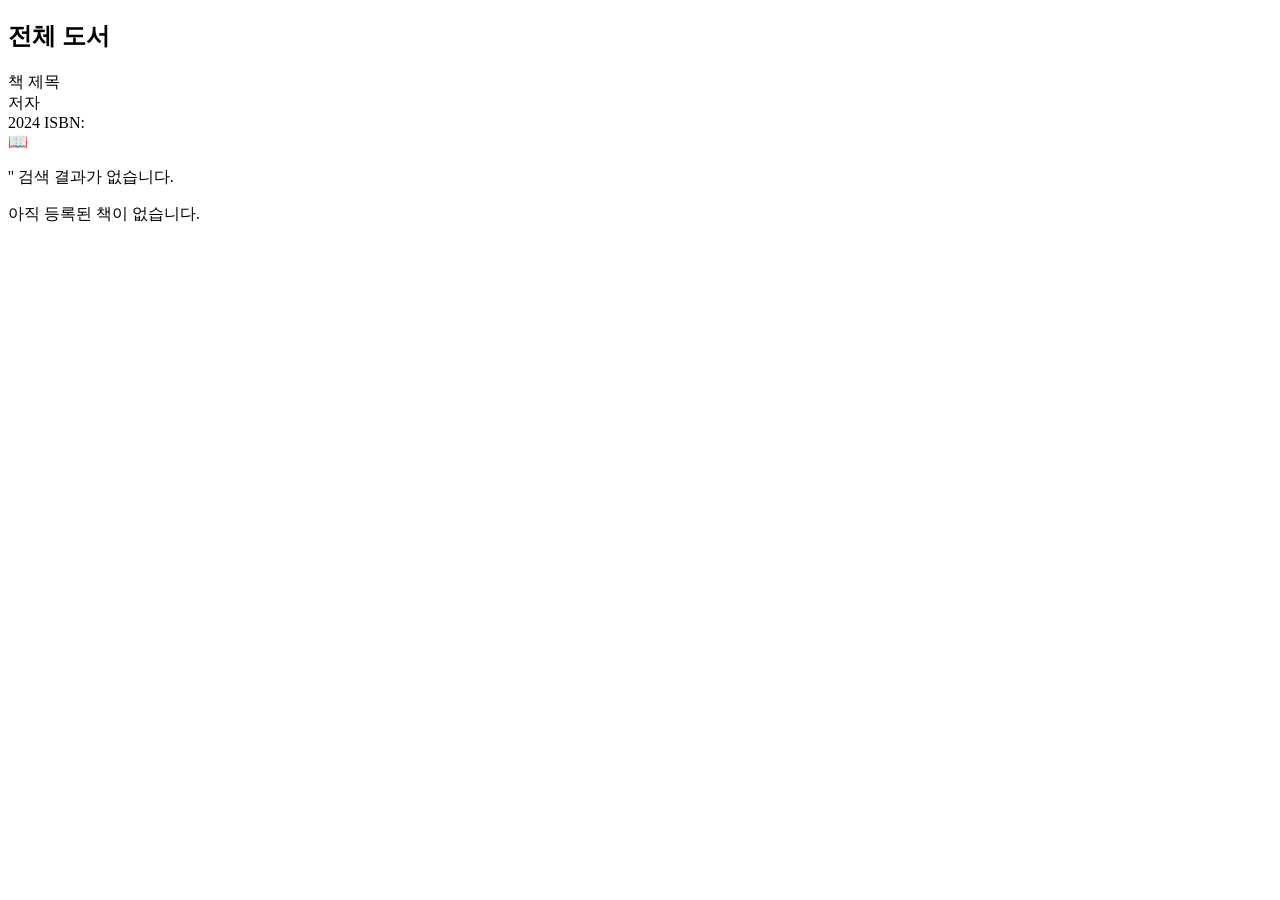
<file: src/main/resources/templates/books.html>
<!DOCTYPE html>
<html xmlns:th="http://www.thymeleaf.org" xmlns:sec="http://www.thymeleaf.org/extras/spring-security">
<head th:replace="~{layout :: head('도서 목록 - BookView')}"></head>
<body class="bg-gradient-to-br from-emerald-500 to-green-600 min-h-screen">
    <header th:replace="~{layout :: header}"></header>

    <div class="max-w-7xl mx-auto px-5">
        <section class="bg-white rounded-2xl p-10 shadow-lg">
            <h2 class="text-3xl mb-8 text-gray-800" th:text="${query != null && !query.isEmpty()} ? '검색 결과: ' + ${query} : '전체 도서'">전체 도서</h2>

            <div th:if="${books != null && !books.isEmpty()}" class="grid grid-cols-[repeat(auto-fill,minmax(250px,1fr))] gap-5">
                <div th:each="book : ${books}" class="bg-gray-50 rounded-xl p-5 transition-all cursor-pointer hover:-translate-y-1 hover:shadow-lg">
                    <div class="text-lg font-bold mb-2.5 text-gray-800" th:text="${book.title}">책 제목</div>
                    <div class="text-gray-600 mb-2.5" th:text="${book.author}">저자</div>
                    <div class="flex justify-between text-sm text-gray-400">
                        <span th:text="${book.publishedYear}">2024</span>
                        <span>ISBN: <span th:text="${book.isbn}"></span></span>
                    </div>
                </div>
            </div>

            <div th:if="${books == null || books.isEmpty()}" class="text-center py-16 text-gray-400">
                <div class="text-6xl mb-5">📖</div>
                <p th:if="${query != null && !query.isEmpty()}">
                    '<span th:text="${query}"></span>' 검색 결과가 없습니다.
                </p>
                <p th:if="${query == null || query.isEmpty()}">
                    아직 등록된 책이 없습니다.
                </p>
            </div>
        </section>
    </div>
    <script th:replace="~{layout :: mobileMenuScript}"></script>
</body>
</html>
</file>
